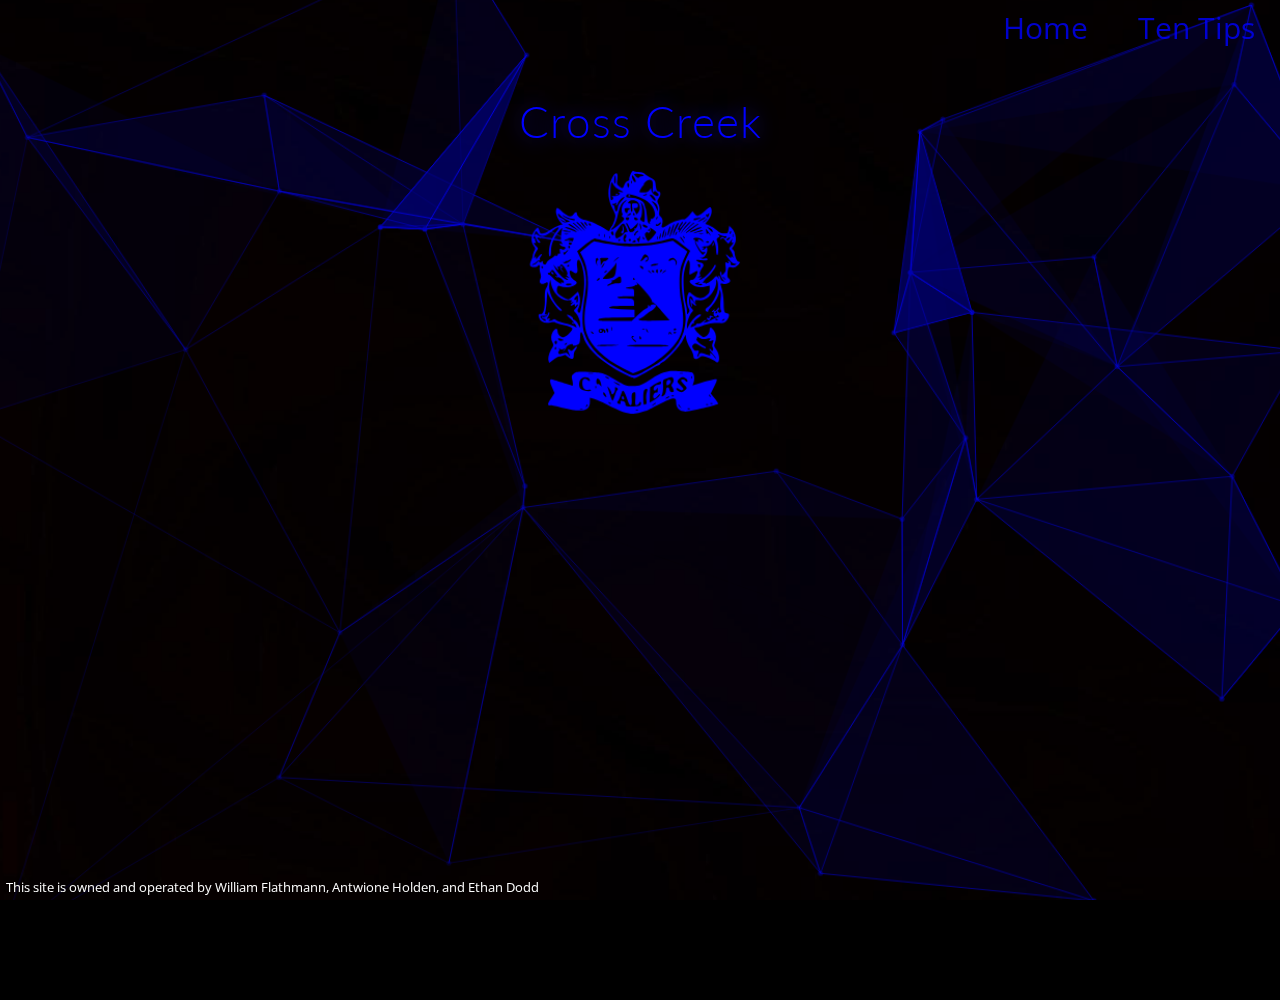
<file: index.html>
<!DOCTYPE HTML>
<html class="gr__jqueryscript_net"><head>
    <title>Effective Memory</title>
    <meta name="viewport" content="width=device-width, initial-scale=1.0">
    <link href="style.css" rel="stylesheet">
    <link href="perspectiveRules.css" rel="stylesheet">
    <link href="Universal.css" rel="stylesheet">
    <link hred="glitch.css" rel="stylesheet">
  <script type="text/javascript" src="https://gc.kis.v2.scr.kaspersky-labs.com/F205B6E1-9A6E-3445-9AB3-E323E4A70FAF/main.js" charset="UTF-8"></script><style>
html,body {
  overflow:hidden;
}
</style>
<script type="text/javascript" src="https://gc.kis.v2.scr.kaspersky-labs.com/F205B6E1-9A6E-3445-9AB3-E323E4A70FAF/main.js" charset="UTF-8"></script></head>
<body data-gr-c-s-loaded="true">

<ul class="kvas" id="ul" style="position:absolute;z-index:10;">
  <li class="right"><a href="tips.html" class="nav_sel">Ten Tips</a></li>
  <li class="right"><a href="#Home" class="nav_sel">Home</a></li>
</ul>

  <h1 class="neon" data-text="Cross Creek">Cross Creek</h1>
  <div id="demo1">
  <img src="Blk-wallpaper.jpg" >
  <div id="particle-target" class="ld-3d-object" style="transform: translate3d(-24.16px, -25.4px, 440px); width:652.32px; height:685.80px;">
    <img src='CCECHS-Crest1 (1).svg' style="position:absolute; margin-left: 43%; margin-right: auto; margin-top: 16%;margin-bottom: 10%;width: 15%;z-index:100">
    <canvas  width="652" height="686" style="position: absolute;"></canvas>
  </div>
  </div>
  <a style="color:white;font-size:10pt;left:.5%;bottom:.5%;position:absolute;z-index:11">This site is owned and operated by William Flathmann, Antwione Holden, and Ethan Dodd </a>
<script src="https://ajax.googleapis.com/ajax/libs/jquery/2.1.3/jquery.min.js"></script>
<script src="jquery.logosDistort.min.js"></script>
<script src="polygonizr.min.js" > </script>
<script>
  options = {
            effectWeight: 1,
            outerBuffer: 1.08,
            elementDepth: 220
        };
  $("#demo1").logosDistort(options);
  $('#particle-target').polygonizr({
    restNodeMovements: 1/1000,
    numberOfNodes: 40,
    animationFps: 60,
    nodeDotColor: "0, 0, 176",
    nodeLineColor: "0, 0, 255",
    nodeFillColor: "0, 0, 115",
    nodeLineAlpha: 1.0,
    nodeDotAlpha: 1.0,
    nodeFillAlpha: 1.0,
  });
</script>



</body>
</html>
</file>
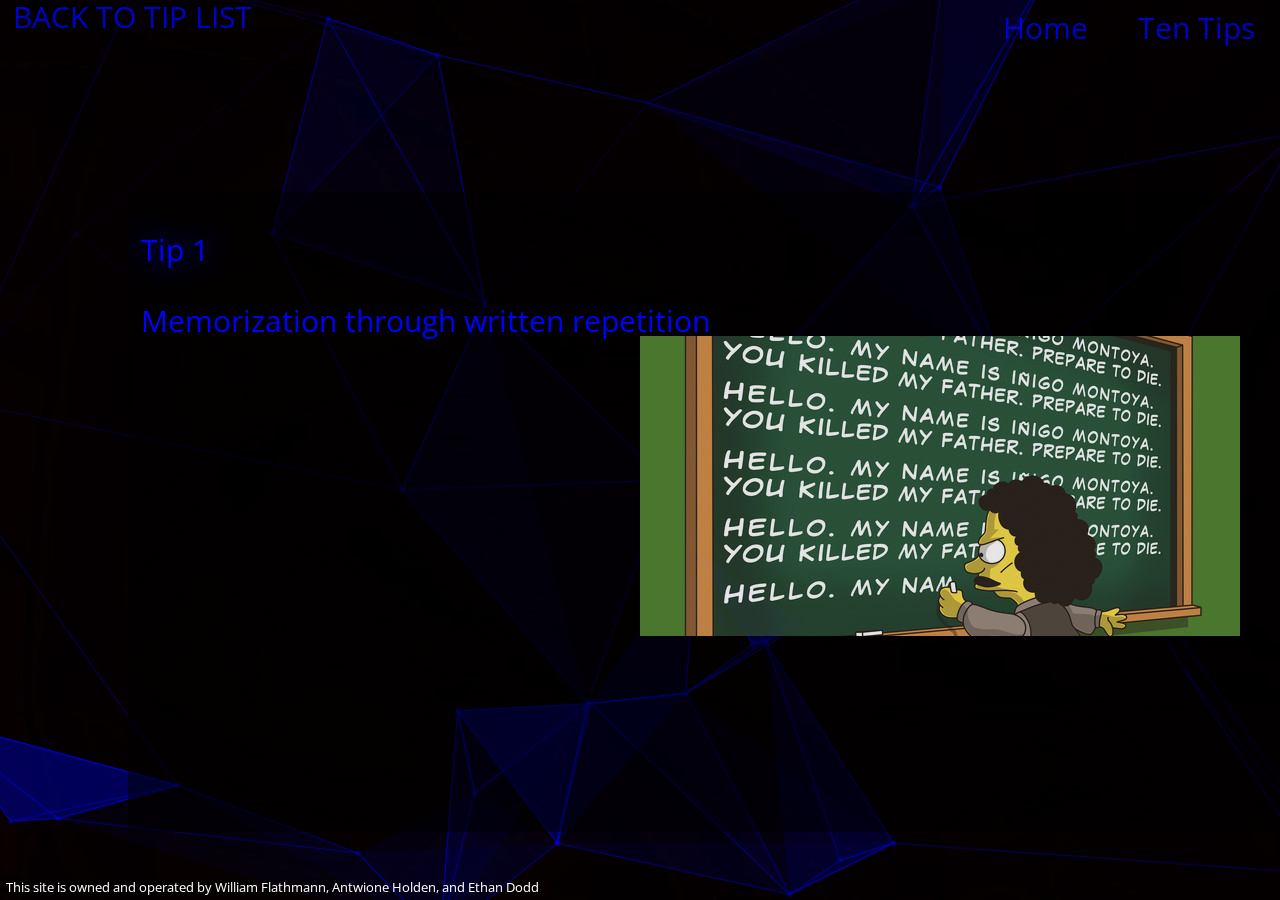
<file: tip1.html>
<!DOCTYPE HTML>
<html class="gr__jqueryscript_net"><head>
    <title>Effective Memory</title>
    <meta name="viewport" content="width=device-width, initial-scale=1.0">
    <link href="style.css" rel="stylesheet">
    <link href="perspectiveRules.css" rel="stylesheet">
    <link href="Universal.css" rel="stylesheet">
    <link hred="glitch.css" rel="stylesheet">
  <script type="text/javascript" src="https://gc.kis.v2.scr.kaspersky-labs.com/F205B6E1-9A6E-3445-9AB3-E323E4A70FAF/main.js" charset="UTF-8"></script><style>
html,body {
  overflow:hidden;
}
</style>
<script type="text/javascript" src="https://gc.kis.v2.scr.kaspersky-labs.com/F205B6E1-9A6E-3445-9AB3-E323E4A70FAF/main.js" charset="UTF-8"></script></head>
<body data-gr-c-s-loaded="true">

<ul class="kvas" id="ul" style="position:absolute;z-index:10;">
  <li class="right"><a href="tips.html" class="nav_sel">Ten Tips</a></li>
  <li class="right"><a href="index.html" class="nav_sel">Home</a></li>
</ul>
<a class="nav_sel" href="tips.html" style="left:1%;top:1%;position:absolute; z-index:12">BACK TO TIP LIST</a>
  <div>
    <div class="largeContentBox" style="margin-top:15%; margin-left: 10%; margin-right: 10%;position: absolute; z-index:11; ">
      <a class="tip_text" style="text-shadow: 0px 0px 30px rgba(0,0,255);font-size:50; margin-left:1%"> Tip 1<a>
      <br></br>
      <br></br>
      <a class="tip_text" style="margin-left:1%"> Memorization through written repetition <a>
      <div style="margin-left:40%; margin-right:auto; opacity:.9">
        <img src="repetition.jpg"></img>
      </div>
    </div>
  <div id="demo1">
  <img src="Blk-wallpaper.jpg" >
  <div id="particle-target" class="ld-3d-object" style="transform: translate3d(-24.16px, -25.4px, 440px); width:652.32px; height:685.80px;">
    <canvas  width="652" height="686" style="position: absolute;"></canvas>
  </div>

  </div>
  <a style="color:white;font-size:10pt;left:.5%;bottom:.5%;position:absolute;z-index:11">This site is owned and operated by William Flathmann, Antwione Holden, and Ethan Dodd </a>
<script src="https://ajax.googleapis.com/ajax/libs/jquery/2.1.3/jquery.min.js"></script>
<script src="jquery.logosDistort.min.js"></script>
<script src="polygonizr.min.js" > </script>
<script>
  options = {
            effectWeight: 1,
            outerBuffer: 1.08,
            elementDepth: 220
        };
  $("#demo1").logosDistort(options);
  $('#particle-target').polygonizr({
    restNodeMovements: 1/1000,
    numberOfNodes: 40,
    animationFps: 60,
    nodeDotColor: "0, 0, 176",
    nodeLineColor: "0, 0, 255",
    nodeFillColor: "0, 0, 115",
    nodeLineAlpha: 1.0,
    nodeDotAlpha: 1.0,
    nodeFillAlpha: 1.0,
  });
</script>



</body>
</html>
</file>
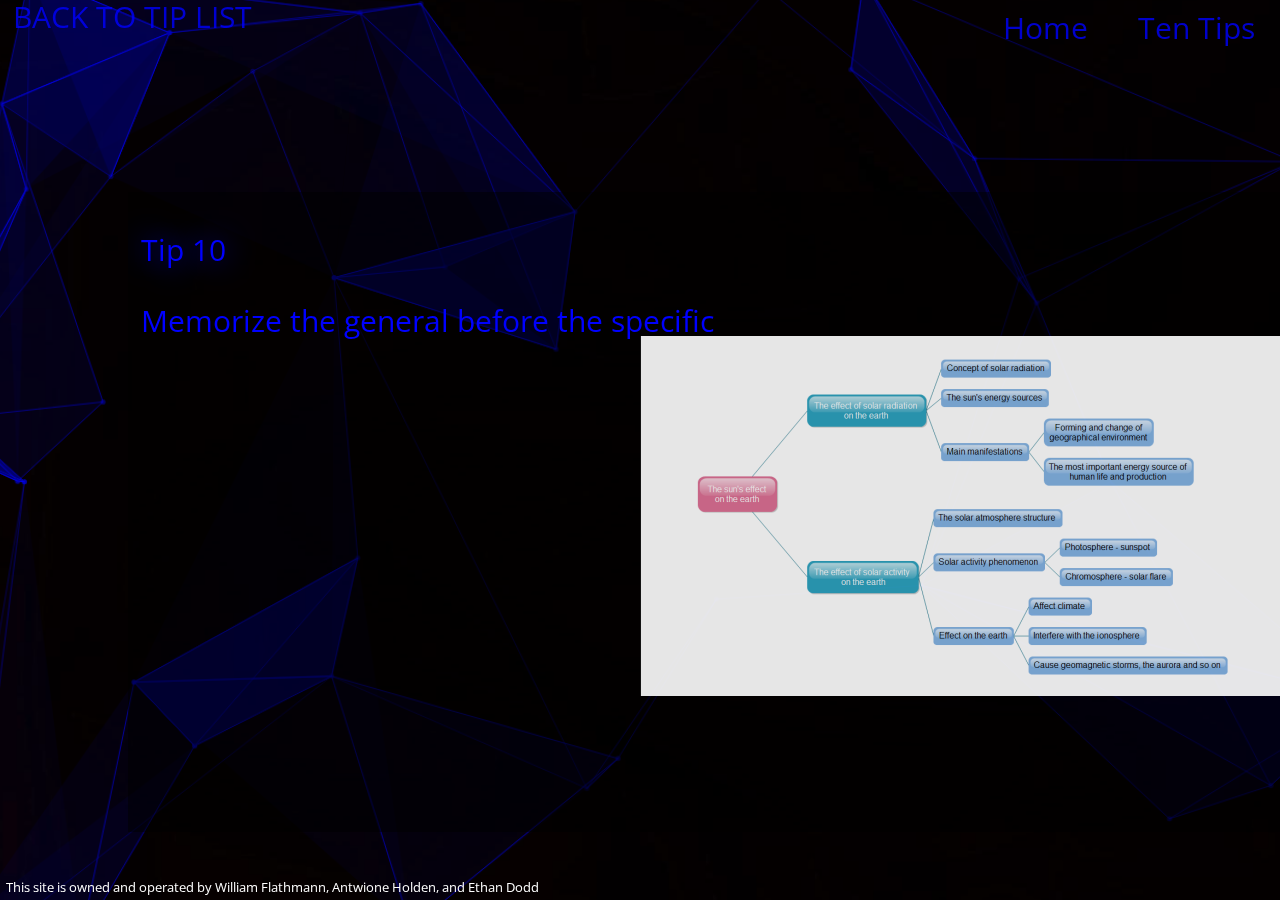
<file: tip10.html>
<!DOCTYPE HTML>
<html class="gr__jqueryscript_net"><head>
    <title>Effective Memory</title>
    <meta name="viewport" content="width=device-width, initial-scale=1.0">
    <link href="style.css" rel="stylesheet">
    <link href="perspectiveRules.css" rel="stylesheet">
    <link href="Universal.css" rel="stylesheet">
    <link hred="glitch.css" rel="stylesheet">
  <script type="text/javascript" src="https://gc.kis.v2.scr.kaspersky-labs.com/F205B6E1-9A6E-3445-9AB3-E323E4A70FAF/main.js" charset="UTF-8"></script><style>
html,body {
  overflow:hidden;
}
</style>
<script type="text/javascript" src="https://gc.kis.v2.scr.kaspersky-labs.com/F205B6E1-9A6E-3445-9AB3-E323E4A70FAF/main.js" charset="UTF-8"></script></head>
<body data-gr-c-s-loaded="true">

<ul class="kvas" id="ul" style="position:absolute;z-index:10;">
  <li class="right"><a href="tips.html" class="nav_sel">Ten Tips</a></li>
  <li class="right"><a href="index.html" class="nav_sel">Home</a></li>
</ul>
<a class="nav_sel" href="tips.html" style="left:1%;top:1%;position:absolute; z-index:12">BACK TO TIP LIST</a>
  <div>
    <div class="largeContentBox" style="margin-top:15%; margin-left: 10%; margin-right: 10%;position: absolute; z-index:11; ">
      <a class="tip_text" style="text-shadow: 0px 0px 30px rgba(0,0,255);font-size:50; margin-left:1%"> Tip 10<a>
      <br></br>
      <br></br>
      <a class="tip_text" style="margin-left:1%">Memorize the general before the specific <a>
      <div style="margin-left:40%; margin-right:auto; opacity:.9">
        <img src="tree.PNG"></img>
      </div>
    </div>
  <div id="demo1">
  <img src="Blk-wallpaper.jpg" >
  <div id="particle-target" class="ld-3d-object" style="transform: translate3d(-24.16px, -25.4px, 440px); width:652.32px; height:685.80px;">
    <canvas  width="652" height="686" style="position: absolute;"></canvas>
  </div>

  </div>
  <a style="color:white;font-size:10pt;left:.5%;bottom:.5%;position:absolute;z-index:11">This site is owned and operated by William Flathmann, Antwione Holden, and Ethan Dodd </a>
<script src="https://ajax.googleapis.com/ajax/libs/jquery/2.1.3/jquery.min.js"></script>
<script src="jquery.logosDistort.min.js"></script>
<script src="polygonizr.min.js" > </script>
<script>
  options = {
            effectWeight: 1,
            outerBuffer: 1.08,
            elementDepth: 220
        };
  $("#demo1").logosDistort(options);
  $('#particle-target').polygonizr({
    restNodeMovements: 1/1000,
    numberOfNodes: 40,
    animationFps: 60,
    nodeDotColor: "0, 0, 176",
    nodeLineColor: "0, 0, 255",
    nodeFillColor: "0, 0, 115",
    nodeLineAlpha: 1.0,
    nodeDotAlpha: 1.0,
    nodeFillAlpha: 1.0,
  });
</script>



</body>
</html>
</file>
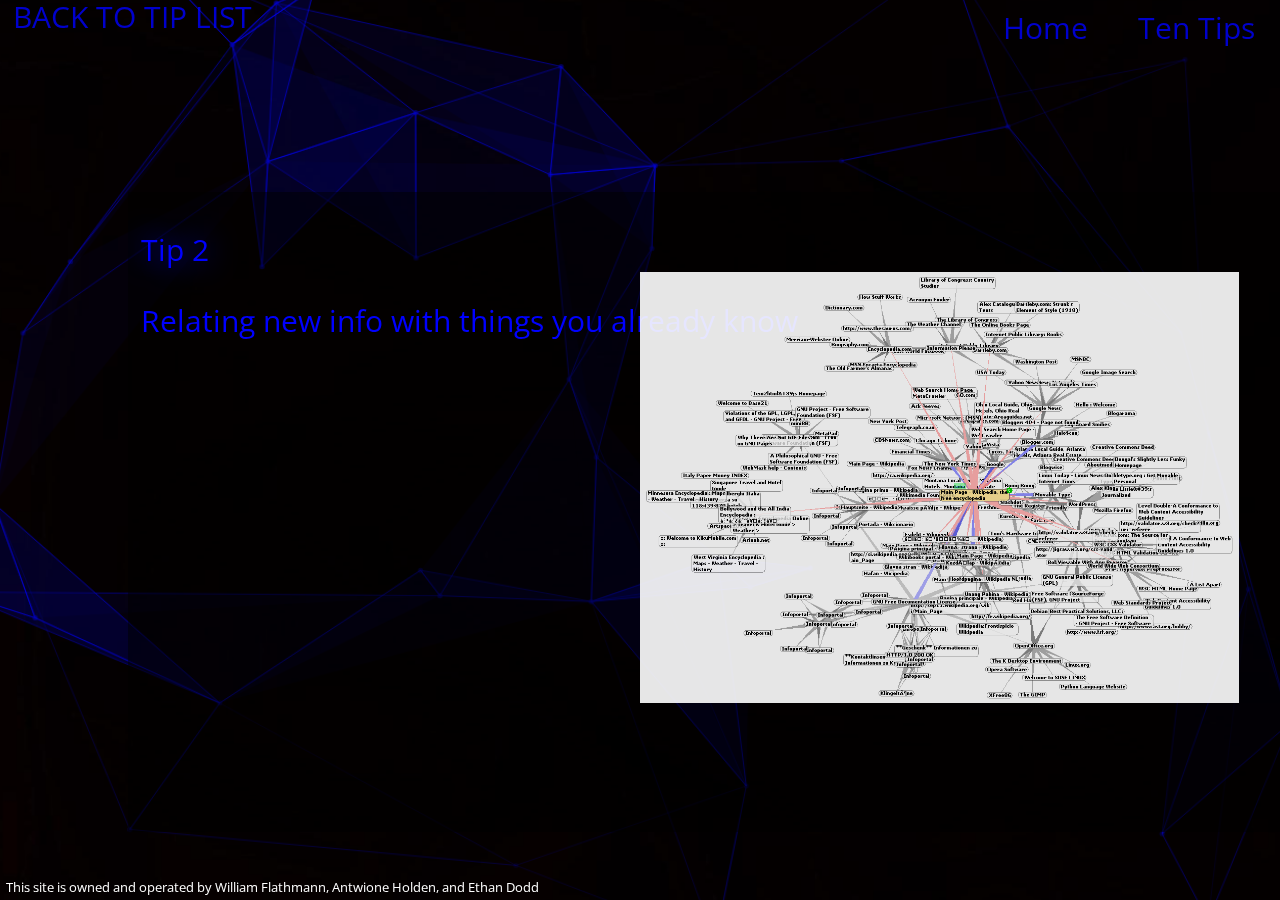
<file: tip2.html>
<!DOCTYPE HTML>
<html class="gr__jqueryscript_net"><head>
    <title>Effective Memory</title>
    <meta name="viewport" content="width=device-width, initial-scale=1.0">
    <link href="style.css" rel="stylesheet">
    <link href="perspectiveRules.css" rel="stylesheet">
    <link href="Universal.css" rel="stylesheet">
    <link hred="glitch.css" rel="stylesheet">
  <script type="text/javascript" src="https://gc.kis.v2.scr.kaspersky-labs.com/F205B6E1-9A6E-3445-9AB3-E323E4A70FAF/main.js" charset="UTF-8"></script><style>
html,body {
  overflow:hidden;
}
</style>
<script type="text/javascript" src="https://gc.kis.v2.scr.kaspersky-labs.com/F205B6E1-9A6E-3445-9AB3-E323E4A70FAF/main.js" charset="UTF-8"></script></head>
<body data-gr-c-s-loaded="true">

<ul class="kvas" id="ul" style="position:absolute;z-index:10;">
  <li class="right"><a href="tips.html" class="nav_sel">Ten Tips</a></li>
  <li class="right"><a href="index.html" class="nav_sel">Home</a></li>
</ul>
<a class="nav_sel" href="tips.html" style="left:1%;top:1%;position:absolute; z-index:12">BACK TO TIP LIST</a>
  <div>
    <div class="largeContentBox" style="margin-top:15%; margin-left: 10%; margin-right: 10%;position: absolute; z-index:11; ">
      <a class="tip_text" style="text-shadow: 0px 0px 30px rgba(0,0,255);font-size:50; margin-left:1%"> Tip 2<a>
      <br></br>
      <br></br>
      <a class="tip_text" style="margin-left:1%"> Relating new info with things you already know <a>
      <div style="margin-left:40%; margin-right:auto; margin-top:-5%; opacity:.9;">
        <img src="relation.png" style="width:78%; height:78%;"></img>
      </div>
    </div>
  <div id="demo1">
  <img src="Blk-wallpaper.jpg" >
  <div id="particle-target" class="ld-3d-object" style="transform: translate3d(-24.16px, -25.4px, 440px); width:652.32px; height:685.80px;">
    <canvas  width="652" height="686" style="position: absolute;"></canvas>
  </div>

  </div>
  <a style="color:white;font-size:10pt;left:.5%;bottom:.5%;position:absolute;z-index:11">This site is owned and operated by William Flathmann, Antwione Holden, and Ethan Dodd </a>
<script src="https://ajax.googleapis.com/ajax/libs/jquery/2.1.3/jquery.min.js"></script>
<script src="jquery.logosDistort.min.js"></script>
<script src="polygonizr.min.js" > </script>
<script>
  options = {
            effectWeight: 1,
            outerBuffer: 1.08,
            elementDepth: 220
        };
  $("#demo1").logosDistort(options);
  $('#particle-target').polygonizr({
    restNodeMovements: 1/1000,
    numberOfNodes: 40,
    animationFps: 60,
    nodeDotColor: "0, 0, 176",
    nodeLineColor: "0, 0, 255",
    nodeFillColor: "0, 0, 115",
    nodeLineAlpha: 1.0,
    nodeDotAlpha: 1.0,
    nodeFillAlpha: 1.0,
  });
</script>



</body>
</html>
</file>
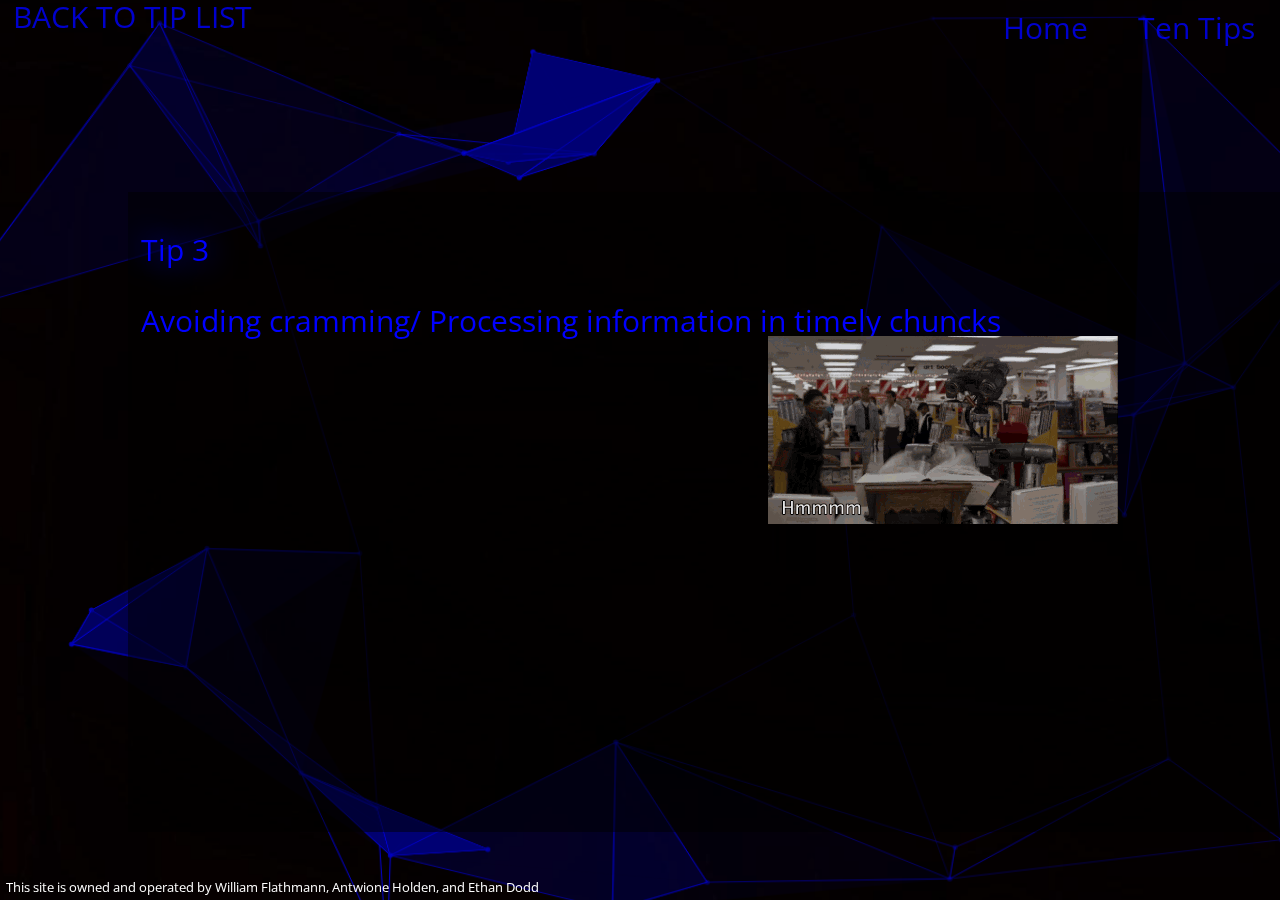
<file: tip3.html>
<!DOCTYPE HTML>
<html class="gr__jqueryscript_net"><head>
    <title>Effective Memory</title>
    <meta name="viewport" content="width=device-width, initial-scale=1.0">
    <link href="style.css" rel="stylesheet">
    <link href="perspectiveRules.css" rel="stylesheet">
    <link href="Universal.css" rel="stylesheet">
    <link hred="glitch.css" rel="stylesheet">
  <script type="text/javascript" src="https://gc.kis.v2.scr.kaspersky-labs.com/F205B6E1-9A6E-3445-9AB3-E323E4A70FAF/main.js" charset="UTF-8"></script><style>
html,body {
  overflow:hidden;
}
</style>
<script type="text/javascript" src="https://gc.kis.v2.scr.kaspersky-labs.com/F205B6E1-9A6E-3445-9AB3-E323E4A70FAF/main.js" charset="UTF-8"></script></head>
<body data-gr-c-s-loaded="true">

<ul class="kvas" id="ul" style="position:absolute;z-index:10;">
  <li class="right"><a href="tips.html" class="nav_sel">Ten Tips</a></li>
  <li class="right"><a href="index.html" class="nav_sel">Home</a></li>
</ul>
<a class="nav_sel" href="tips.html" style="left:1%;top:1%;position:absolute; z-index:12">BACK TO TIP LIST</a>
  <div>
    <div class="largeContentBox" style="margin-top:15%; margin-left: 10%; margin-right: 10%;position: absolute; z-index:11; ">
      <a class="tip_text" style="text-shadow: 0px 0px 30px rgba(0,0,255);font-size:50; margin-left:1%"> Tip 3<a>
      <br></br>
      <br></br>
      <a class="tip_text" style="margin-left:1%"> Avoiding cramming/ Processing information in timely chuncks <a>
      <div style="margin-left:50%; margin-right:auto; opacity:.9">
        <img src="Cramming.gif"></img>
      </div>
    </div>
  <div id="demo1">
  <img src="Blk-wallpaper.jpg" >
  <div id="particle-target" class="ld-3d-object" style="transform: translate3d(-24.16px, -25.4px, 440px); width:652.32px; height:685.80px;">
    <canvas  width="652" height="686" style="position: absolute;"></canvas>
  </div>

  </div>
  <a style="color:white;font-size:10pt;left:.5%;bottom:.5%;position:absolute;z-index:11">This site is owned and operated by William Flathmann, Antwione Holden, and Ethan Dodd </a>
<script src="https://ajax.googleapis.com/ajax/libs/jquery/2.1.3/jquery.min.js"></script>
<script src="jquery.logosDistort.min.js"></script>
<script src="polygonizr.min.js" > </script>
<script>
  options = {
            effectWeight: 1,
            outerBuffer: 1.08,
            elementDepth: 220
        };
  $("#demo1").logosDistort(options);
  $('#particle-target').polygonizr({
    restNodeMovements: 1/1000,
    numberOfNodes: 40,
    animationFps: 60,
    nodeDotColor: "0, 0, 176",
    nodeLineColor: "0, 0, 255",
    nodeFillColor: "0, 0, 115",
    nodeLineAlpha: 1.0,
    nodeDotAlpha: 1.0,
    nodeFillAlpha: 1.0,
  });
</script>



</body>
</html>
</file>
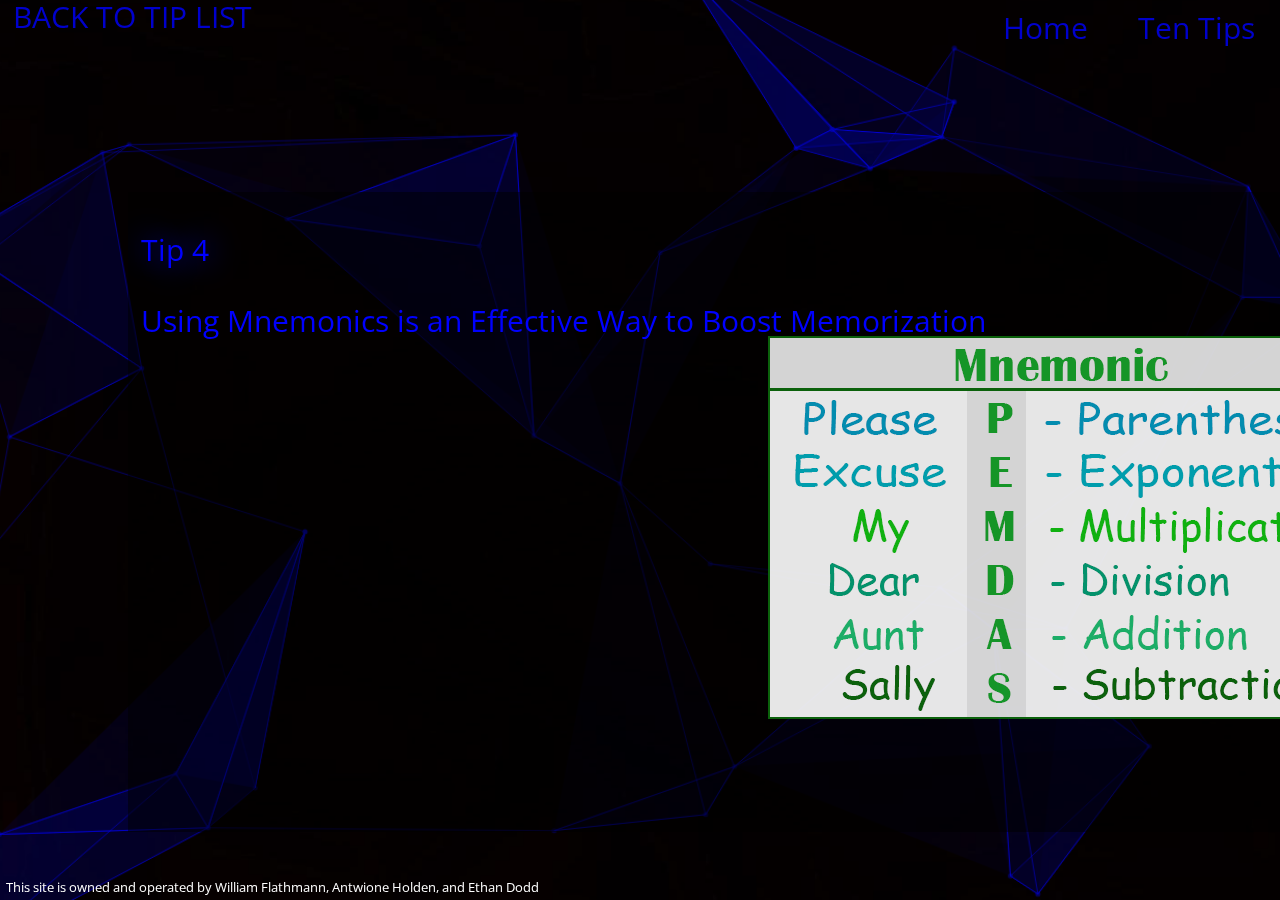
<file: tip4.html>
<!DOCTYPE HTML>
<html class="gr__jqueryscript_net"><head>
    <title>Effective Memory</title>
    <meta name="viewport" content="width=device-width, initial-scale=1.0">
    <link href="style.css" rel="stylesheet">
    <link href="perspectiveRules.css" rel="stylesheet">
    <link href="Universal.css" rel="stylesheet">
    <link hred="glitch.css" rel="stylesheet">
  <script type="text/javascript" src="https://gc.kis.v2.scr.kaspersky-labs.com/F205B6E1-9A6E-3445-9AB3-E323E4A70FAF/main.js" charset="UTF-8"></script><style>
html,body {
  overflow:hidden;
}
</style>
<script type="text/javascript" src="https://gc.kis.v2.scr.kaspersky-labs.com/F205B6E1-9A6E-3445-9AB3-E323E4A70FAF/main.js" charset="UTF-8"></script></head>
<body data-gr-c-s-loaded="true">

<ul class="kvas" id="ul" style="position:absolute;z-index:10;">
  <li class="right"><a href="tips.html" class="nav_sel">Ten Tips</a></li>
  <li class="right"><a href="index.html" class="nav_sel">Home</a></li>
</ul>
<a class="nav_sel" href="tips.html" style="left:1%;top:1%;position:absolute; z-index:12">BACK TO TIP LIST</a>
  <div>
    <div class="largeContentBox" style="margin-top:15%; margin-left: 10%; margin-right: 10%;position: absolute; z-index:11; ">
      <a class="tip_text" style="text-shadow: 0px 0px 30px rgba(0,0,255);font-size:50; margin-left:1%"> Tip 4<a>
      <br></br>
      <br></br>
      <a class="tip_text" style="margin-left:1%"> Using Mnemonics is an Effective Way to Boost Memorization<a>
      <div style="margin-left:50%; margin-right:auto; opacity:.9">
        <img src="Mnemonic.png"></img>
      </div>
    </div>
  <div id="demo1">
  <img src="Blk-wallpaper.jpg" >
  <div id="particle-target" class="ld-3d-object" style="transform: translate3d(-24.16px, -25.4px, 440px); width:652.32px; height:685.80px;">
    <canvas  width="652" height="686" style="position: absolute;"></canvas>
  </div>

  </div>
  <a style="color:white;font-size:10pt;left:.5%;bottom:.5%;position:absolute;z-index:11">This site is owned and operated by William Flathmann, Antwione Holden, and Ethan Dodd </a>
<script src="https://ajax.googleapis.com/ajax/libs/jquery/2.1.3/jquery.min.js"></script>
<script src="jquery.logosDistort.min.js"></script>
<script src="polygonizr.min.js" > </script>
<script>
  options = {
            effectWeight: 1,
            outerBuffer: 1.08,
            elementDepth: 220
        };
  $("#demo1").logosDistort(options);
  $('#particle-target').polygonizr({
    restNodeMovements: 1/1000,
    numberOfNodes: 40,
    animationFps: 60,
    nodeDotColor: "0, 0, 176",
    nodeLineColor: "0, 0, 255",
    nodeFillColor: "0, 0, 115",
    nodeLineAlpha: 1.0,
    nodeDotAlpha: 1.0,
    nodeFillAlpha: 1.0,
  });
</script>



</body>
</html>
</file>
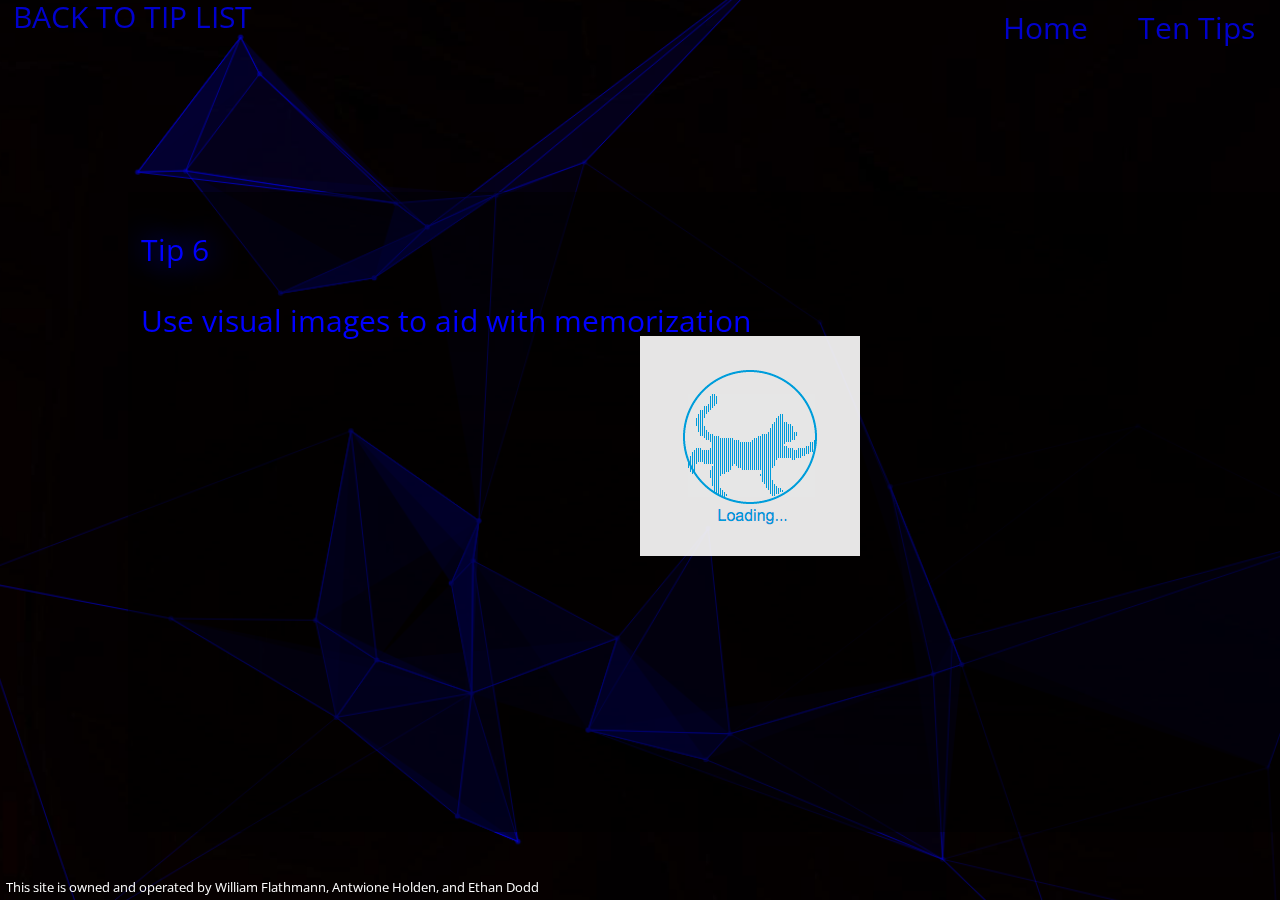
<file: tip6.html>
<!DOCTYPE HTML>
<html class="gr__jqueryscript_net"><head>
    <title>Effective Memory</title>
    <meta name="viewport" content="width=device-width, initial-scale=1.0">
    <link href="style.css" rel="stylesheet">
    <link href="perspectiveRules.css" rel="stylesheet">
    <link href="Universal.css" rel="stylesheet">
    <link hred="glitch.css" rel="stylesheet">
  <script type="text/javascript" src="https://gc.kis.v2.scr.kaspersky-labs.com/F205B6E1-9A6E-3445-9AB3-E323E4A70FAF/main.js" charset="UTF-8"></script><style>
html,body {
  overflow:hidden;
}
</style>
<script type="text/javascript" src="https://gc.kis.v2.scr.kaspersky-labs.com/F205B6E1-9A6E-3445-9AB3-E323E4A70FAF/main.js" charset="UTF-8"></script></head>
<body data-gr-c-s-loaded="true">

<ul class="kvas" id="ul" style="position:absolute;z-index:10;">
  <li class="right"><a href="tips.html" class="nav_sel">Ten Tips</a></li>
  <li class="right"><a href="index.html" class="nav_sel">Home</a></li>
</ul>
<a class="nav_sel" href="tips.html" style="left:1%;top:1%;position:absolute; z-index:12">BACK TO TIP LIST</a>
  <div>
    <div class="largeContentBox" style="margin-top:15%; margin-left: 10%; margin-right: 10%;position: absolute; z-index:11; ">
      <a class="tip_text" style="text-shadow: 0px 0px 30px rgba(0,0,255);font-size:50; margin-left:1%"> Tip 6<a>
      <br></br>
      <br></br>
      <a class="tip_text" style="margin-left:1%"> Use visual images to aid with memorization <a>
      <div style="margin-left:40%; margin-right:auto; opacity:.9">
        <img src="loading.gif"></img>
      </div>
    </div>
  <div id="demo1">
  <img src="Blk-wallpaper.jpg" >
  <div id="particle-target" class="ld-3d-object" style="transform: translate3d(-24.16px, -25.4px, 440px); width:652.32px; height:685.80px;">
    <canvas  width="652" height="686" style="position: absolute;"></canvas>
  </div>

  </div>
  <a style="color:white;font-size:10pt;left:.5%;bottom:.5%;position:absolute;z-index:11">This site is owned and operated by William Flathmann, Antwione Holden, and Ethan Dodd </a>
<script src="https://ajax.googleapis.com/ajax/libs/jquery/2.1.3/jquery.min.js"></script>
<script src="jquery.logosDistort.min.js"></script>
<script src="polygonizr.min.js" > </script>
<script>
  options = {
            effectWeight: 1,
            outerBuffer: 1.08,
            elementDepth: 220
        };
  $("#demo1").logosDistort(options);
  $('#particle-target').polygonizr({
    restNodeMovements: 1/1000,
    numberOfNodes: 40,
    animationFps: 60,
    nodeDotColor: "0, 0, 176",
    nodeLineColor: "0, 0, 255",
    nodeFillColor: "0, 0, 115",
    nodeLineAlpha: 1.0,
    nodeDotAlpha: 1.0,
    nodeFillAlpha: 1.0,
  });
</script>



</body>
</html>
</file>
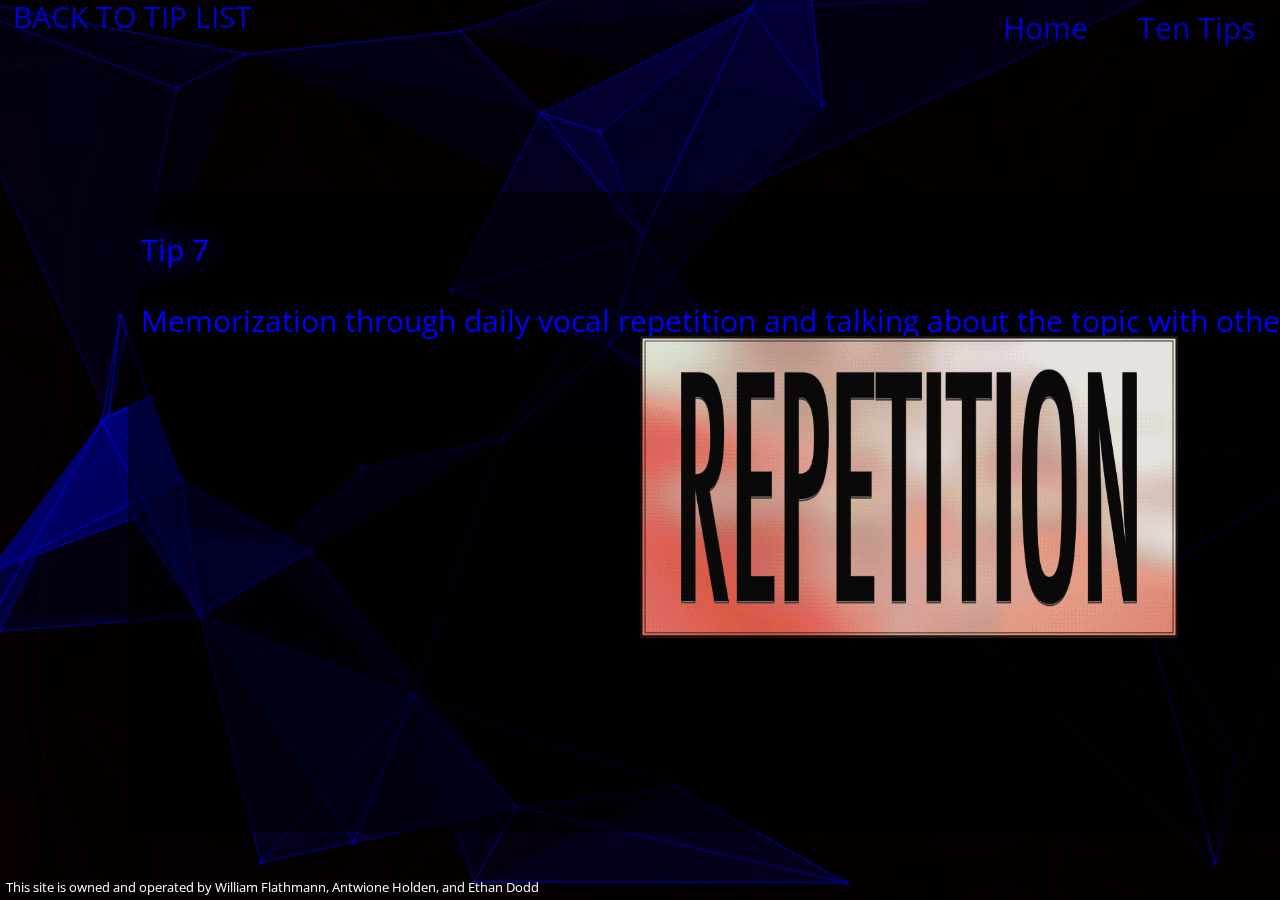
<file: tip7.html>
<!DOCTYPE HTML>
<html class="gr__jqueryscript_net"><head>
    <title>Effective Memory</title>
    <meta name="viewport" content="width=device-width, initial-scale=1.0">
    <link href="style.css" rel="stylesheet">
    <link href="perspectiveRules.css" rel="stylesheet">
    <link href="Universal.css" rel="stylesheet">
    <link hred="glitch.css" rel="stylesheet">
  <script type="text/javascript" src="https://gc.kis.v2.scr.kaspersky-labs.com/F205B6E1-9A6E-3445-9AB3-E323E4A70FAF/main.js" charset="UTF-8"></script><style>
html,body {
  overflow:hidden;
}
</style>
<script type="text/javascript" src="https://gc.kis.v2.scr.kaspersky-labs.com/F205B6E1-9A6E-3445-9AB3-E323E4A70FAF/main.js" charset="UTF-8"></script></head>
<body data-gr-c-s-loaded="true">

<ul class="kvas" id="ul" style="position:absolute;z-index:10;">
  <li class="right"><a href="tips.html" class="nav_sel">Ten Tips</a></li>
  <li class="right"><a href="index.html" class="nav_sel">Home</a></li>
</ul>
<a class="nav_sel" href="tips.html" style="left:1%;top:1%;position:absolute; z-index:12">BACK TO TIP LIST</a>
  <div>
    <div class="largeContentBox" style="margin-top:15%; margin-left: 10%; margin-right: 10%;position: absolute; z-index:11; ">
      <a class="tip_text" style="text-shadow: 0px 0px 30px rgba(0,0,255);font-size:50; margin-left:1%"> Tip 7<a>
      <br></br>
      <br></br>
      <a class="tip_text" style="margin-left:1%"> Memorization through daily vocal repetition and talking about the topic with others <a>
      <div style="margin-left:40%; margin-right:auto; opacity:.9">
        <img src="repetition.gif" style="width:70%;height:70%;"></img>
      </div>
    </div>
  <div id="demo1">
  <img src="Blk-wallpaper.jpg" >
  <div id="particle-target" class="ld-3d-object" style="transform: translate3d(-24.16px, -25.4px, 440px); width:652.32px; height:685.80px;">
    <canvas  width="652" height="686" style="position: absolute;"></canvas>
  </div>

  </div>
  <a style="color:white;font-size:10pt;left:.5%;bottom:.5%;position:absolute;z-index:11">This site is owned and operated by William Flathmann, Antwione Holden, and Ethan Dodd </a>
<script src="https://ajax.googleapis.com/ajax/libs/jquery/2.1.3/jquery.min.js"></script>
<script src="jquery.logosDistort.min.js"></script>
<script src="polygonizr.min.js" > </script>
<script>
  options = {
            effectWeight: 1,
            outerBuffer: 1.08,
            elementDepth: 220
        };
  $("#demo1").logosDistort(options);
  $('#particle-target').polygonizr({
    restNodeMovements: 1/1000,
    numberOfNodes: 40,
    animationFps: 60,
    nodeDotColor: "0, 0, 176",
    nodeLineColor: "0, 0, 255",
    nodeFillColor: "0, 0, 115",
    nodeLineAlpha: 1.0,
    nodeDotAlpha: 1.0,
    nodeFillAlpha: 1.0,
  });
</script>



</body>
</html>
</file>
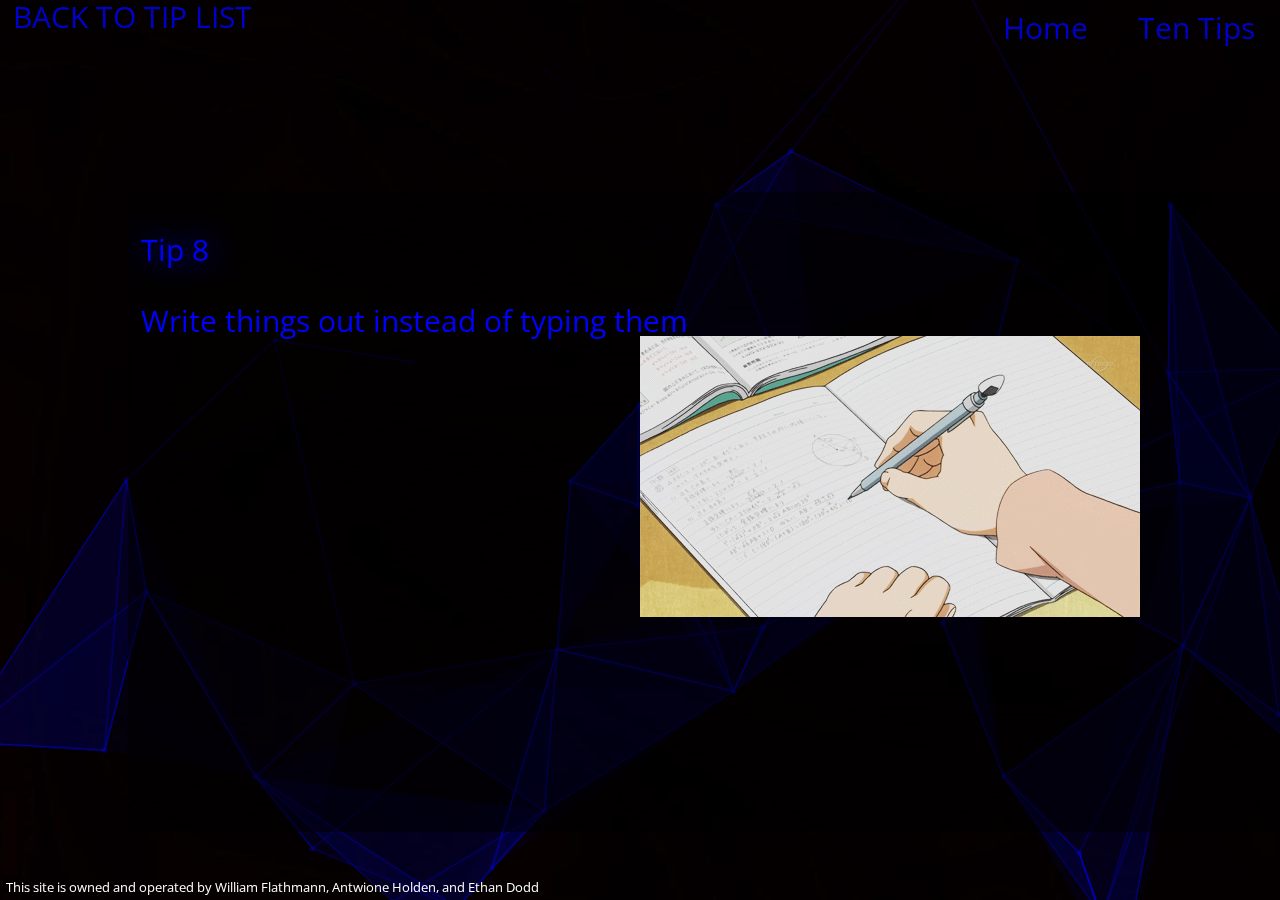
<file: tip8.html>
<!DOCTYPE HTML>
<html class="gr__jqueryscript_net"><head>
    <title>Effective Memory</title>
    <meta name="viewport" content="width=device-width, initial-scale=1.0">
    <link href="style.css" rel="stylesheet">
    <link href="perspectiveRules.css" rel="stylesheet">
    <link href="Universal.css" rel="stylesheet">
    <link hred="glitch.css" rel="stylesheet">
  <script type="text/javascript" src="https://gc.kis.v2.scr.kaspersky-labs.com/F205B6E1-9A6E-3445-9AB3-E323E4A70FAF/main.js" charset="UTF-8"></script><style>
html,body {
  overflow:hidden;
}
</style>
<script type="text/javascript" src="https://gc.kis.v2.scr.kaspersky-labs.com/F205B6E1-9A6E-3445-9AB3-E323E4A70FAF/main.js" charset="UTF-8"></script></head>
<body data-gr-c-s-loaded="true">

<ul class="kvas" id="ul" style="position:absolute;z-index:10;">
  <li class="right"><a href="tips.html" class="nav_sel">Ten Tips</a></li>
  <li class="right"><a href="index.html" class="nav_sel">Home</a></li>
</ul>
<a class="nav_sel" href="tips.html" style="left:1%;top:1%;position:absolute; z-index:12">BACK TO TIP LIST</a>
  <div>
    <div class="largeContentBox" style="margin-top:15%; margin-left: 10%; margin-right: 10%;position: absolute; z-index:11; ">
      <a class="tip_text" style="text-shadow: 0px 0px 30px rgba(0,0,255);font-size:50; margin-left:1%"> Tip 8<a>
      <br></br>
      <br></br>
      <a class="tip_text" style="margin-left:1%"> Write things out instead of typing them <a>
      <div style="margin-left:40%; margin-right:auto; opacity:.9">
        <img src="Writing.gif"></img>
      </div>
    </div>
  <div id="demo1">
  <img src="Blk-wallpaper.jpg" >
  <div id="particle-target" class="ld-3d-object" style="transform: translate3d(-24.16px, -25.4px, 440px); width:652.32px; height:685.80px;">
    <canvas  width="652" height="686" style="position: absolute;"></canvas>
  </div>

  </div>
  <a style="color:white;font-size:10pt;left:.5%;bottom:.5%;position:absolute;z-index:11">This site is owned and operated by William Flathmann, Antwione Holden, and Ethan Dodd </a>
<script src="https://ajax.googleapis.com/ajax/libs/jquery/2.1.3/jquery.min.js"></script>
<script src="jquery.logosDistort.min.js"></script>
<script src="polygonizr.min.js" > </script>
<script>
  options = {
            effectWeight: 1,
            outerBuffer: 1.08,
            elementDepth: 220
        };
  $("#demo1").logosDistort(options);
  $('#particle-target').polygonizr({
    restNodeMovements: 1/1000,
    numberOfNodes: 40,
    animationFps: 60,
    nodeDotColor: "0, 0, 176",
    nodeLineColor: "0, 0, 255",
    nodeFillColor: "0, 0, 115",
    nodeLineAlpha: 1.0,
    nodeDotAlpha: 1.0,
    nodeFillAlpha: 1.0,
  });
</script>



</body>
</html>
</file>
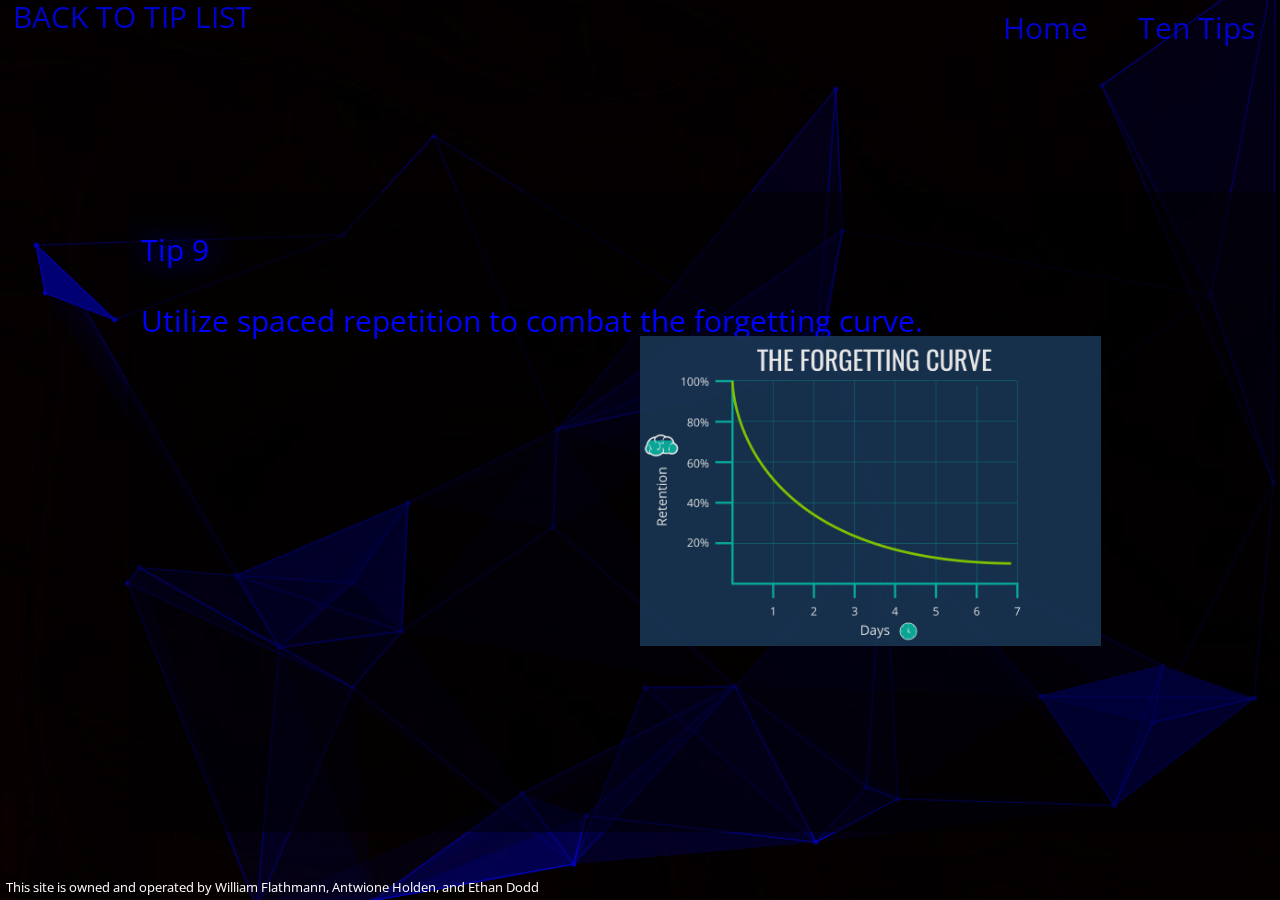
<file: tip9.html>
<!DOCTYPE HTML>
<html class="gr__jqueryscript_net"><head>
    <title>Effective Memory</title>
    <meta name="viewport" content="width=device-width, initial-scale=1.0">
    <link href="style.css" rel="stylesheet">
    <link href="perspectiveRules.css" rel="stylesheet">
    <link href="Universal.css" rel="stylesheet">
    <link hred="glitch.css" rel="stylesheet">
  <script type="text/javascript" src="https://gc.kis.v2.scr.kaspersky-labs.com/F205B6E1-9A6E-3445-9AB3-E323E4A70FAF/main.js" charset="UTF-8"></script><style>
html,body {
  overflow:hidden;
}
</style>
<script type="text/javascript" src="https://gc.kis.v2.scr.kaspersky-labs.com/F205B6E1-9A6E-3445-9AB3-E323E4A70FAF/main.js" charset="UTF-8"></script></head>
<body data-gr-c-s-loaded="true">

<ul class="kvas" id="ul" style="position:absolute;z-index:10;">
  <li class="right"><a href="tips.html" class="nav_sel">Ten Tips</a></li>
  <li class="right"><a href="index.html" class="nav_sel">Home</a></li>
</ul>
<a class="nav_sel" href="tips.html" style="left:1%;top:1%;position:absolute; z-index:12">BACK TO TIP LIST</a>
  <div>
    <div class="largeContentBox" style="margin-top:15%; margin-left: 10%; margin-right: 10%;position: absolute; z-index:11; ">
      <a class="tip_text" style="text-shadow: 0px 0px 30px rgba(0,0,255);font-size:50; margin-left:1%"> Tip 9<a>
      <br></br>
      <br></br>
      <a class="tip_text" style="margin-left:1%">Utilize spaced repetition to combat the forgetting curve.<a>
      <div style="margin-left:40%; margin-right:auto; opacity:.9">
        <img src="forgetting curve.png" style="width:60%; height:60%"></img>
      </div>
    </div>
  <div id="demo1">
  <img src="Blk-wallpaper.jpg" >
  <div id="particle-target" class="ld-3d-object" style="transform: translate3d(-24.16px, -25.4px, 440px); width:652.32px; height:685.80px;">
    <canvas  width="652" height="686" style="position: absolute;"></canvas>
  </div>

  </div>
  <a style="color:white;font-size:10pt;left:.5%;bottom:.5%;position:absolute;z-index:11">This site is owned and operated by William Flathmann, Antwione Holden, and Ethan Dodd </a>
<script src="https://ajax.googleapis.com/ajax/libs/jquery/2.1.3/jquery.min.js"></script>
<script src="jquery.logosDistort.min.js"></script>
<script src="polygonizr.min.js" > </script>
<script>
  options = {
            effectWeight: 1,
            outerBuffer: 1.08,
            elementDepth: 220
        };
  $("#demo1").logosDistort(options);
  $('#particle-target').polygonizr({
    restNodeMovements: 1/1000,
    numberOfNodes: 40,
    animationFps: 60,
    nodeDotColor: "0, 0, 176",
    nodeLineColor: "0, 0, 255",
    nodeFillColor: "0, 0, 115",
    nodeLineAlpha: 1.0,
    nodeDotAlpha: 1.0,
    nodeFillAlpha: 1.0,
  });
</script>



</body>
</html>
</file>
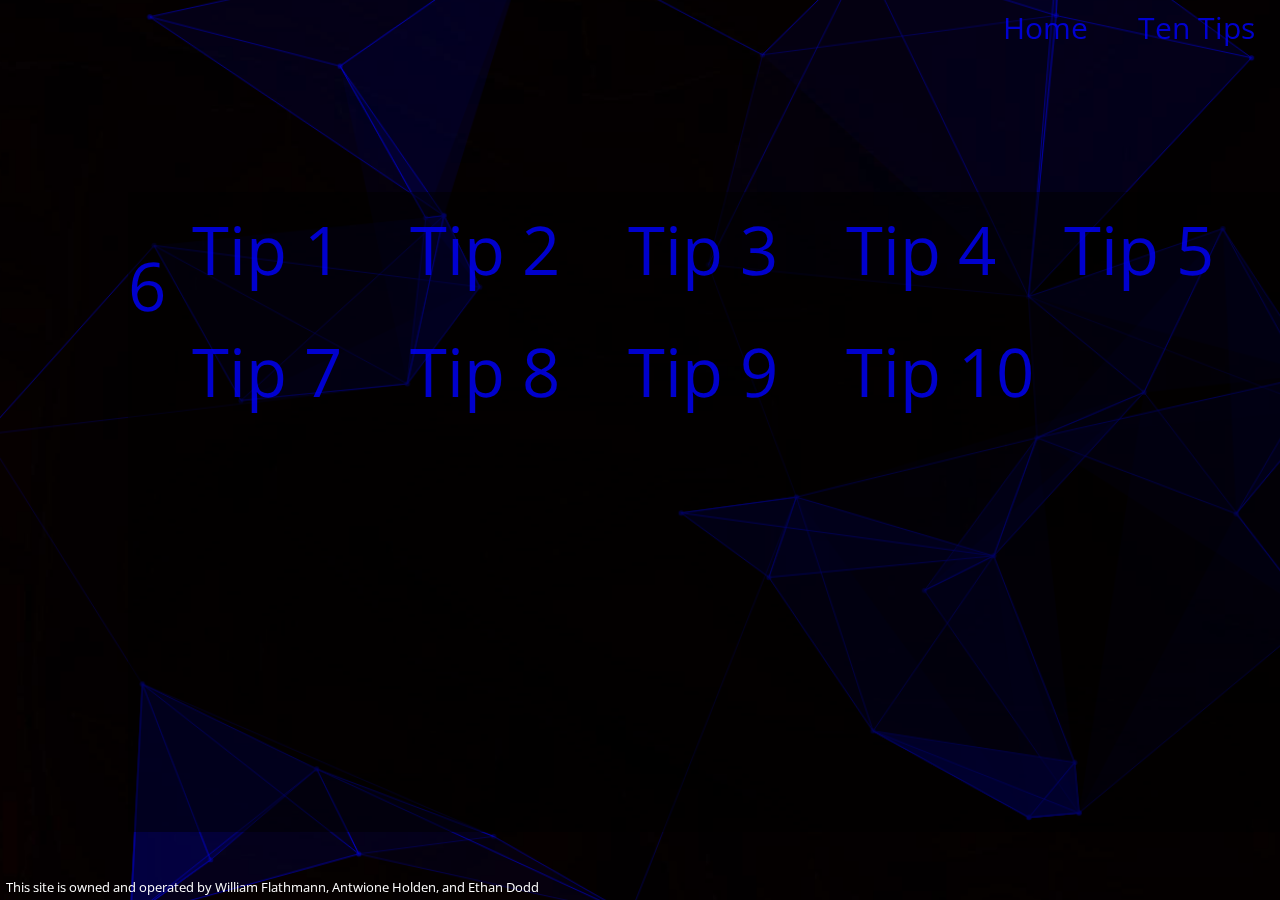
<file: tips.html>
<!DOCTYPE HTML>
<html class="gr__jqueryscript_net"><head>
    <title>Effective Memory</title>
    <meta name="viewport" content="width=device-width, initial-scale=1.0">
    <link href="style.css" rel="stylesheet">
    <link href="perspectiveRules.css" rel="stylesheet">
    <link href="Universal.css" rel="stylesheet">
    <link hred="glitch.css" rel="stylesheet">
  <script type="text/javascript" src="https://gc.kis.v2.scr.kaspersky-labs.com/F205B6E1-9A6E-3445-9AB3-E323E4A70FAF/main.js" charset="UTF-8"></script><style>
html,body {
  overflow:hidden;
}
</style>
<script type="text/javascript" src="https://gc.kis.v2.scr.kaspersky-labs.com/F205B6E1-9A6E-3445-9AB3-E323E4A70FAF/main.js" charset="UTF-8"></script></head>
<body data-gr-c-s-loaded="true">

<ul class="kvas" id="ul" style="position:absolute;z-index:10;">
  <li class="right"><a href="tips.html" class="nav_sel">Ten Tips</a></li>
  <li class="right"><a href="index.html" class="nav_sel">Home</a></li>
</ul>

  <div>
    <div class="largeContentBox" style="margin-top:15%; margin-left: 10%; margin-right: 10%;position: absolute; z-index:11; ">
      <a href="tip1.html" class="nav_sel" style="font-size:50pt; margin-left: 5%">Tip 1</a>
      <a href="tip2.html" class="nav_sel" style="font-size:50pt; margin-left: 5%">Tip 2</a>
      <a href="tip3.html" class="nav_sel" style="font-size:50pt; margin-left: 5%">Tip 3</a>
      <a href="tip4.html" class="nav_sel" style="font-size:50pt; margin-left: 5%">Tip 4</a>
      <a href="tip5.html" class="nav_sel" style="font-size:50pt; margin-left: 5%">Tip 5</a>
      <a href="tip6.html" class="nav_sel" style="font-size:50pt; margin-left: 5%">Tip 6</a>
      <br></br>
      <br></br>
      <a href="tip7.html" class="nav_sel" style="font-size:50pt; margin-left: 5%;">Tip 7</a>
      <a href="tip8.html" class="nav_sel" style="font-size:50pt; margin-left: 5%">Tip 8</a>
      <a href="tip9.html" class="nav_sel" style="font-size:50pt; margin-left: 5%">Tip 9</a>
      <a href="tip10.html" class="nav_sel" style="font-size:50pt; margin-left: 5%">Tip 10</a>
    </div>
  <div id="demo1">
  <img src="Blk-wallpaper.jpg" >
  <div id="particle-target" class="ld-3d-object" style="transform: translate3d(-24.16px, -25.4px, 440px); width:652.32px; height:685.80px;">
    <canvas  width="652" height="686" style="position: absolute;"></canvas>
  </div>

  </div>
  <a style="color:white;font-size:10pt;left:.5%;bottom:.5%;position:absolute;z-index:11">This site is owned and operated by William Flathmann, Antwione Holden, and Ethan Dodd </a>
<script src="https://ajax.googleapis.com/ajax/libs/jquery/2.1.3/jquery.min.js"></script>
<script src="jquery.logosDistort.min.js"></script>
<script src="polygonizr.min.js" > </script>
<script>
  options = {
            effectWeight: 1,
            outerBuffer: 1.08,
            elementDepth: 220
        };
  $("#demo1").logosDistort(options);
  $('#particle-target').polygonizr({
    restNodeMovements: 1/1000,
    numberOfNodes: 40,
    animationFps: 60,
    nodeDotColor: "0, 0, 176",
    nodeLineColor: "0, 0, 255",
    nodeFillColor: "0, 0, 115",
    nodeLineAlpha: 1.0,
    nodeDotAlpha: 1.0,
    nodeFillAlpha: 1.0,
  });
</script>



</body>
</html>
</file>
<file: style.css>
@import url(http://fonts.googleapis.com/css?family=Open+Sans:300,400,500,600,700);
/* _functions.scss */
/*
## Triangle
* @include triangle within a pseudo element and add positioning properties (ie. top, left)
* $direction: up, down, left, right
*/
/*
* Currency
*/
/*
* Clearfix
*/
/* line 103, ../_scss/_functions.scss */
.clearfix {
  *zoom: 1;
}
html, body {
  margin:0;
  padding:0;
  background: black;
  background-position: center;
  background-repeat: no-repeat;
  background-attachment: fixed;
  background-size: 90% 70%;
  overflow-x: hidden;
}
/* line 105, ../_scss/_functions.scss */
.centered {
    position: fixed;
    left: 50%;
    transform: translate(-50%, -50%);
}
.clearfix:after {
  content: '';
  display: table;
  line-height: 0;
  clear: both;
}

/*
* Respond To
* Copied from UtilityBelt- https://github.com/dmtintner/UtilityBelt
*
* Example:
* @include respondTo(smartphone){ display: none; }
*
*/
/*
* Ghost Vertical Align
*/
/*
* Truncate Text
*/
/*
* Animation
*/
/*
* Alerted
*/
@-webkit-keyframes alertMe {
  /* line 195, ../_scss/_functions.scss */
  from {
    border-width: 3px;
    border-color: gold;
  }

  /* line 199, ../_scss/_functions.scss */
  to {
    border-width: 0;
    border-color: rgba(255, 215, 0, 0.1);
  }
}

@-moz-keyframes alertMe {
  /* line 195, ../_scss/_functions.scss */
  from {
    border-width: 3px;
    border-color: gold;
  }

  /* line 199, ../_scss/_functions.scss */
  to {
    border-width: 0;
    border-color: rgba(255, 215, 0, 0.1);
  }
}

@-ms-keyframes alertMe {
  /* line 195, ../_scss/_functions.scss */
  from {
    border-width: 3px;
    border-color: gold;
  }

  /* line 199, ../_scss/_functions.scss */
  to {
    border-width: 0;
    border-color: rgba(255, 215, 0, 0.1);
  }
}

@keyframes alertMe {
  /* line 195, ../_scss/_functions.scss */
  from {
    border-width: 3px;
    border-color: gold;
  }

  /* line 199, ../_scss/_functions.scss */
  to {
    border-width: 0;
    border-color: rgba(255, 215, 0, 0.1);
  }
}

/* default.scss */
/* line 2, ../_scss/_default.scss */
HTML {
  margin: 0;
  padding: 0;
}

/* line 7, ../_scss/_default.scss */
BODY {
  font-family: 'Open Sans', sans-serif;
  font-weight: 400;
  font-size: 100%;
  line-height: 1.2em;
  color: #313131;
  margin: 0;
  padding: 0;
}
@media (min-width: 1940px) {
  /* line 7, ../_scss/_default.scss */
  BODY {
    font-size: 125%;
  }
}
@media (min-width: 1680px) and (max-width: 1940px) {
  /* line 7, ../_scss/_default.scss */
  BODY {
    font-size: 105%;
  }
}
@media (min-width: 1280px) and (max-width: 1680px) {
  /* line 7, ../_scss/_default.scss */
  BODY {
    font-size: 95%;
  }
}
@media (max-width: 1280px) {
  /* line 7, ../_scss/_default.scss */
  BODY {
    font-size: 85%;
  }
}
@media (min-width: 767px) and (max-width: 1024px) {
  /* line 7, ../_scss/_default.scss */
  BODY {
    font-size: 75%;
  }
}
@media (max-width: 767px) {
  /* line 7, ../_scss/_default.scss */
  BODY {
    font-size: 65%;
  }
}

/* line 24, ../_scss/_default.scss */
DIV {
  margin: 0;
  padding: 0;
}

/* line 29, ../_scss/_default.scss */
A {
  color: inherit;
}

/* line 33, ../_scss/_default.scss */
* {
  -webkit-font-smoothing: antialiased;
  -webkit-backface-visibility: hidden;
  box-sizing: border-box;
  -webkit-box-sizing: border-box;
  -moz-box-sizing: border-box;
  margin: 0;
  padding: 0;
  -webkit-user-drag: none;
  -webkit-tap-highlight-color: rgba(0, 0, 0, 0);
  -webkit-overflow-scrolling: touch;
  /* -webkit-transform: translateZ(0); */
  -webkit-touch-callout: none;
}

/* line 48, ../_scss/_default.scss */
h1, h2, h3, h4, h5, h6 {
  font-family: 'Open Sans', sans-serif;
  font-weight: 300;
  padding: 0;
  margin: 0;
  display: block;
  line-height: 1em;
  text-shadow: black 0px 2px 10px;
}

/* line 6, ../_scss/_functions.scss */
body h1 {
  -webkit-margin-before: 0.5em;
  -webkit-margin-after: 0.5em;
  -webkit-margin-start: 0px;
  -webkit-margin-end: 0px;
  font-size: 3.2em;
  color: white;
  letter-spacing: 1px;
}

/* line 6, ../_scss/_functions.scss */
body h2 {
  -webkit-margin-before: 0.5em;
  -webkit-margin-after: 0.5em;
  -webkit-margin-start: 0px;
  -webkit-margin-end: 0px;
  font-size: 2.8em;
  color: white;
  letter-spacing: 1px;
}

/* line 6, ../_scss/_functions.scss */
body h3 {
  -webkit-margin-before: 0.5em;
  -webkit-margin-after: 0.5em;
  -webkit-margin-start: 0px;
  -webkit-margin-end: 0px;
  font-size: 2.4em;
  color: white;
  letter-spacing: 0px;
}

/* line 6, ../_scss/_functions.scss */
body h4 {
  -webkit-margin-before: 0.5em;
  -webkit-margin-after: 0.5em;
  -webkit-margin-start: 0px;
  -webkit-margin-end: 0px;
  font-size: 2em;
  color: white;
  letter-spacing: 0px;
}

/* line 6, ../_scss/_functions.scss */
body h5 {
  -webkit-margin-before: 0.5em;
  -webkit-margin-after: 0.5em;
  -webkit-margin-start: 0px;
  -webkit-margin-end: 0px;
  font-size: 1.6em;
  color: white;
  letter-spacing: 0px;
}

/* line 6, ../_scss/_functions.scss */
body h6 {
  -webkit-margin-before: 0.5em;
  -webkit-margin-after: 0.5em;
  -webkit-margin-start: 0px;
  -webkit-margin-end: 0px;
  font-size: 1.2em;
  color: white;
  letter-spacing: 0px;
}

/* line 66, ../_scss/_default.scss */
p {
  max-width: 80em;
}

/* line 70, ../_scss/_default.scss */
.float-right {
  float: right;
}

/* line 74, ../_scss/_default.scss */
.float-left {
  float: left;
}

/* line 78, ../_scss/_default.scss */
.aligncenter {
  text-align: center;
}

/* line 82, ../_scss/_default.scss */
.alignright {
  text-align: right;
}

/* line 86, ../_scss/_default.scss */
.alignleft {
  text-align: left;
}

/* line 90, ../_scss/_default.scss */
input[type="text"], input[type="password"] {
  padding: 10px 15px;
  font-family: 'Roboto', sans-serif;
  font-size: 15px;
  line-height: 15px;
  font-weight: 400;
  border: 1px solid #ACACAC;
  border-radius: 3px;
}

/* line 100, ../_scss/_default.scss */
label {
  font-family: 'Roboto', sans-serif;
  font-size: 15px;
  line-height: 26px;
  font-weight: 400;
  vertical-align: top;
}

/* line 108, ../_scss/_default.scss */
select {
  padding: 8px 15px;
  border: 2px solid #222;
  border-radius: 3px;
}

/* line 114, ../_scss/_default.scss */
select, option {
  font-family: 'Roboto', sans-serif;
  font-size: 15px;
  line-height: 15px;
  font-weight: 400;
}

/* line 121, ../_scss/_default.scss */
option {
  padding: 5px 10px;
}

/* _fonts.scss */
/* line 5, ../_scss/style.scss */
body {
  max-width: 100%;
  overflow: hidden;
}

/* line 10, ../_scss/style.scss */
#particle-target {
  position: absolute;
  overflow: hidden;
}

/* line 15, ../_scss/style.scss */
#demo-menu {
  position: absolute;
  right: -400px;
  top: 2em;
  width: auto;
  padding: 2em;
  background: rgba(255, 255, 255, 0.8);
  height: auto;
  display: inline-block;
  z-index: 20;
}

/* line 27, ../_scss/style.scss */
#min-max-tag {
  position: absolute;
  right: 0;
  top: 2em;
  width: auto;
  padding: 0.4em;
  font-size: 200%;
  line-height: 1em;
  background: rgba(255, 255, 255, 0.4);
  color: rgba(34, 34, 34, 0.6);
  height: auto;
  display: inline-block;
  z-index: 20;
  border-top-left-radius: 0.5em;
  border-top-right-radius: 0em;
  border-bottom-right-radius: 0em;
  border-bottom-left-radius: 0.5em;
  cursor: pointer;
  -webkit-transition: all 200ms cubic-bezier(0.62, -0.005, 0.26, 0.995);
  -moz-transition: all 200ms cubic-bezier(0.62, -0.005, 0.26, 0.995);
  -o-transition: all 200ms cubic-bezier(0.62, -0.005, 0.26, 0.995);
  transition: all 200ms cubic-bezier(0.62, -0.005, 0.26, 0.995);
  -webkit-box-shadow: rgba(0, 0, 0, 0.75) -0.2em 0em 2em;
  -moz-box-shadow: rgba(0, 0, 0, 0.75) -0.2em 0em 2em;
  box-shadow: rgba(0, 0, 0, 0.75) -0.2em 0em 2em;
}
/* line 50, ../_scss/style.scss */
#min-max-tag:hover {
  background: rgba(255, 255, 255, 0.8);
  color: rgba(34, 34, 34, 0.8);
}
</file>
<file: perspectiveRules.css>
.ld-smart-container {
  position: absolute;
  z-index: 2;
  width: 100%;
  height: 100%;
  overflow: hidden;
}

.ld-overlap-container {
  position: absolute;
}

.ld-smart-container .ld-3d-parent {
  width: 100%;
  height: 100%;
  pointer-events: none;
  transform-style: preserve-3d;
  perspective: 9000px;
  opacity: 1;
  position: relative;
}

.ld-smart-container .ld-transform-target {
  position: relative;
  -webkit-transform-style: flat;
  -webkit-backface-visibility: hidden;
  -webkit-transform: translate3d(0px, 0px, 0px);
  width: 100%;
  height: 100%;
  pointer-events: none;
  transform-style: preserve-3d;
}

.ld-smart-container .ld-3d-object {
  position: absolute;
  pointer-events: none;
  -webkit-transform-style: flat;
  -webkit-backface-visibility: hidden;
  -webkit-transform: translate3d(0px, 0px, 0px);
  transform-style: preserve-3d;
  -webkit-perspective: 1000;
  backface-visibility: hidden;
  perspective: 1000px;
}
</file>
<file: Universal.css>
@import url('https://fonts.googleapis.com/css?family=Lato|Nova+Flat');

.neon{
  position: absolute;
  top: 100px;
  margin: 0;
  color: #0000FF;
  text-shadow: 0px 0px 20px #1212A6;
  font-family: 'Lato', sans-serif;

}
.nav_sel{
  font-size:30px;
  color:#0000FF;
  text-decoration:none;
  opacity:.8;
}
.nav_sel:hover{
  text-shadow: 0px 0px 20px rgba(0,0,255);
  opacity:1;
  transform:translate(2%,2%);
}
.tip_text{
  font-size:30px;
  color:#0000FF;
  text-decoration:none;
  opacity:1;
}
-webkit-scrollbar {
	width: 12px;
	background-color: #0000FF;
  opacity: .9;
}
h1 {
  position: fixed;
  top: 100px;
  text-align:center;
  z-index:9998;
  width:100%;
  height:100%;
}
.right {
  float: right;
}
.left{
  float: left;
}
.marg {
  margin-right: 75px;
}
ul {
  list-style-type: none;
  margin: 0;
  padding: 0;
  position: fixed;
  width: 100vw;
  opacity: 1;
  max-height: 58px;
}

li {
  float: left;
}

li a {
  display: block;
  color: white;
  text-align: center;
  padding: 20px 25px;
  text-decoration: none !important;
}
.largeContentBox {
  width: 100vw;
  height: 50vw;
  overflow: hidden;
  padding-top: 50px;
  background-color: black;
  background:rgba(0,0,0,0.5);
}
.largeContentBoxSemiTransparent{
  width: 100%;
  height: 70vw;
  overflow: hidden;
  padding: 50px;
  padding-bottom: 70px;
  background:rgba(255,255,255,0.5);
}
.largeContentBoxTransparent{
  width: 100%;
  height: 90vw;
  overflow: hidden;
  padding: 50px;
  padding-bottom: 70px;
}

.contentHead {
  font-size: 100px;
}
.contentSubHead {
  font-size: 15px;
}
.subContent {
  font-size: 11px;
}
.transparentBox {
  width: 100vw;
  height: 150px;
  overflow: hidden;
}
.white {
  color: white;
}
.black {
  color: black;
}
.desktopNav {
  display:none;
}
.mobileNav {
  display:block;
}
.hid {
  display: none;
}
.vis {
  display: block !important;
}
.fiftyPercent {
  width: 50%;
  display: inline-block;
}
@media only screen and (max-width: 900px) {
  .footerObj {
    display: none;
  }
  .mobNav {
    background-color:white;
    width: 100vw;
    height: 100vh;
    position: fixed;
    top: 0px;
    left:0px;
    z-index:99;
  }
  html, body {
    background-size: 150%;
  }
  .hid {
    display: block !important;
  }
  .mobNv {
    width: 100vw;
    height: 30px;
    background-color: white;
  }
  .right {
    display: none;
  }
  ul {
   display:none;
  }
  ul:not(.kvas) {
    display:block !important;
    list-style-type: none;
    margin: 0;
    padding: 0;
    width: 100vw;
    background-color: white;
    position: fixed;
    height: 100vh;
    overflow: auto;
    color: black !important;
  }
  li a {
    display: block;
    color: black !important;
    padding: 8px 16px;
    text-decoration: none;
  }
  li {
    float: none !important;
  }
  .row {
      display: block;
  }
  .column {
    flex:none;
  }
  .groupProfile {
    margin-left: unset !important;
    margin-right: unset !important;
    right: unset !important;
    min-width: 270px;
    text-align: center;
  }
  .groupProfile:nth-child(even) {
    top: 600px !important;
    border-radius: 2px;
    width: 300px;
    height: 400px;
    overflow: hidden;
    padding-bottom: 70px;
    background-color: white;
  }
  .groupProfile:nth-child(odd) {
    top: 100px !important;
    border-radius: 2px;
    width: 300px;
    height: 400px;
    overflow: hidden;
    padding-bottom: 70px;
    width: 50%;
    background-color: white;
  }
  .test.groupProfile:hover {
    transition: unset !important;
    transition-property: unset !important;
    transition-duration: unset !important;
    transition-timing-function: unset !important;
    transition-delay: unset !important;
    top: unset !important;
  }
  .groupCustomBox {
    height: 200vh !important;
  }
}
.dropdown {
  background-color: none;
}
.dropdown-content {
  display:none;
  background-color: #f1f1f1;
  box-shadow: 0px 8px 16px 0px rgba(0,0,0,0.2);
  z-index: 11;
  max-width: 110px;
}
.dropdown-content a {
  color: #0000FF;
}
.dropdown-content a:hover {background-color: #ddd}
.row {
    display: flex;
}
.column {
    flex: 50%;
}
.groupProfile {
  transition: all .12s ease-out;
  transition-property: all;
  transition-duration: 0.12s;
  transition-timing-function: ease-out;
  transition-delay: initial;
  top: 20%;
  border-radius: 2px;
  position: absolute;
  width: 300px;
  height: 400px;
  overflow: hidden;
  padding-bottom: 70px;
  background-color: white;
}
.groupProfile:hover {
  transition: all .12s ease-out;
  transition-property: all;
  transition-duration: 0.12s;
  transition-timing-function: ease-out;
  transition-delay: initial;
  top: 19.5%;
}
</file>
